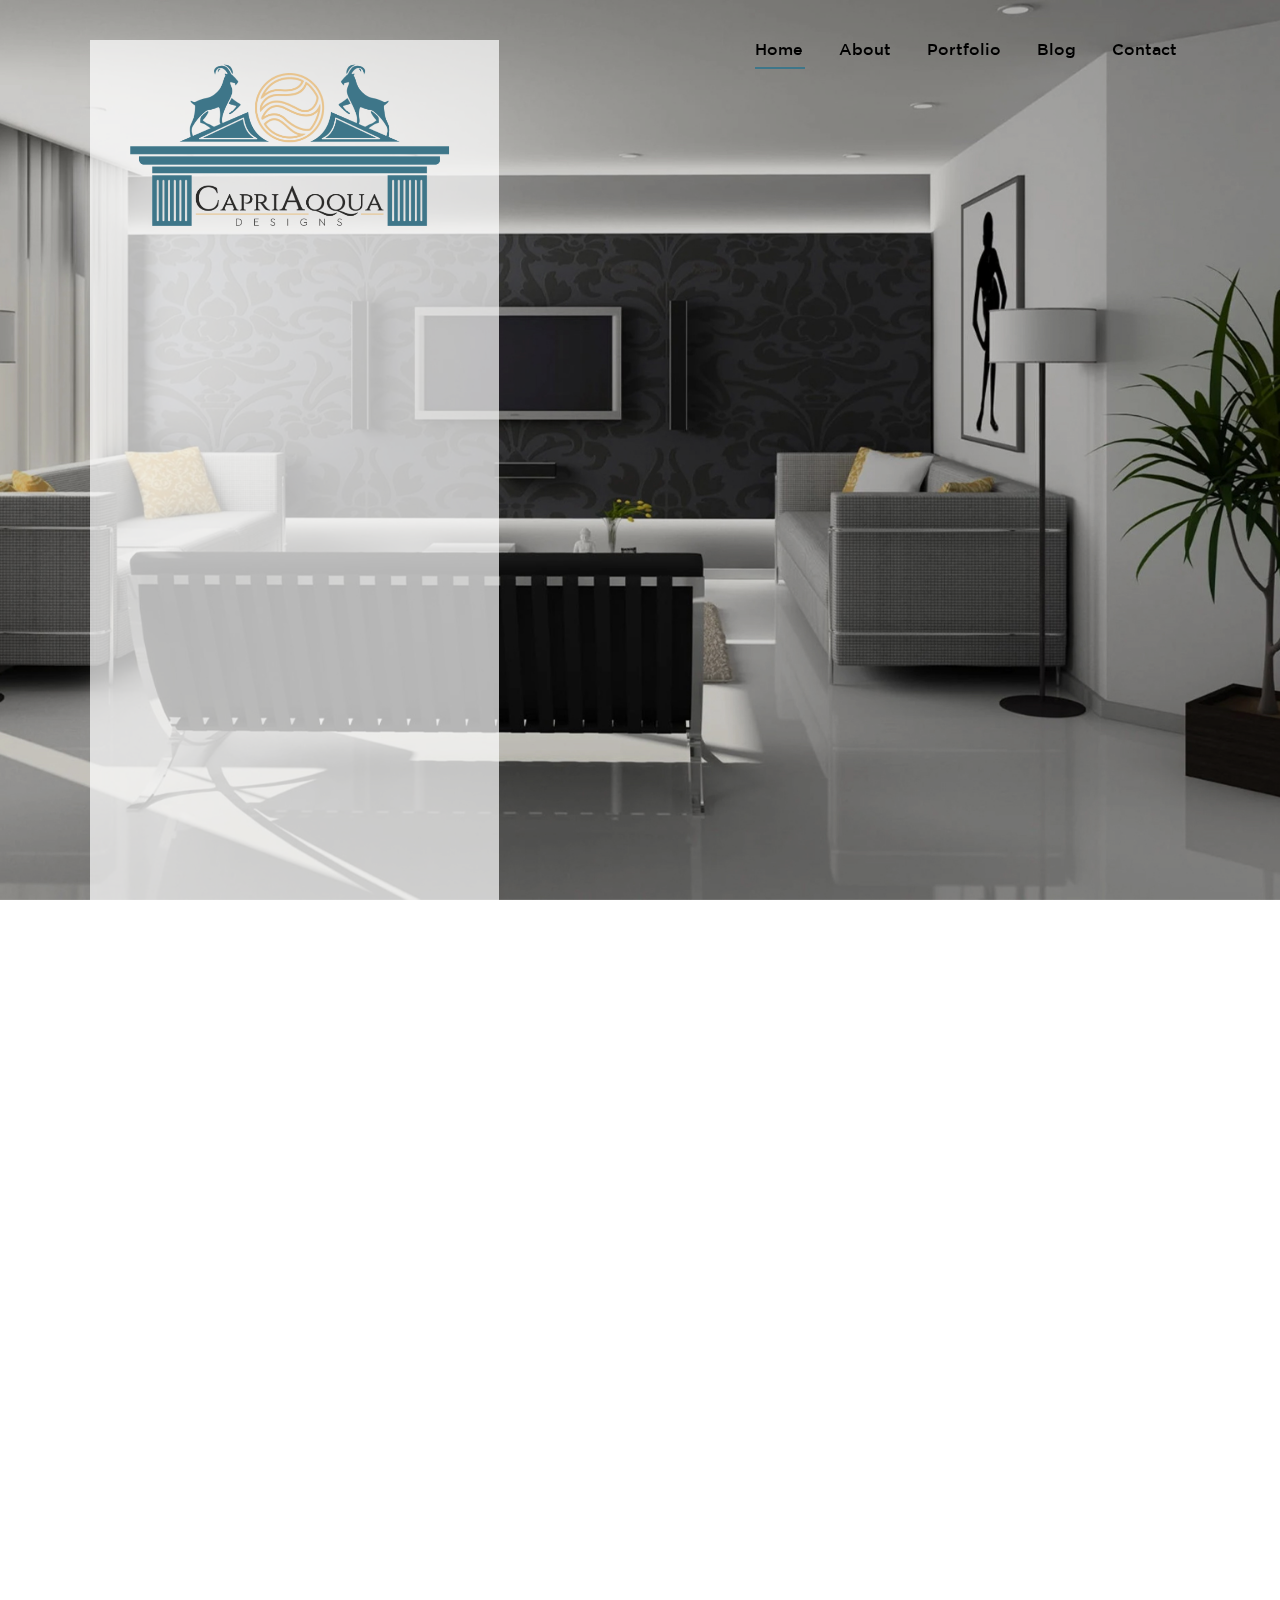
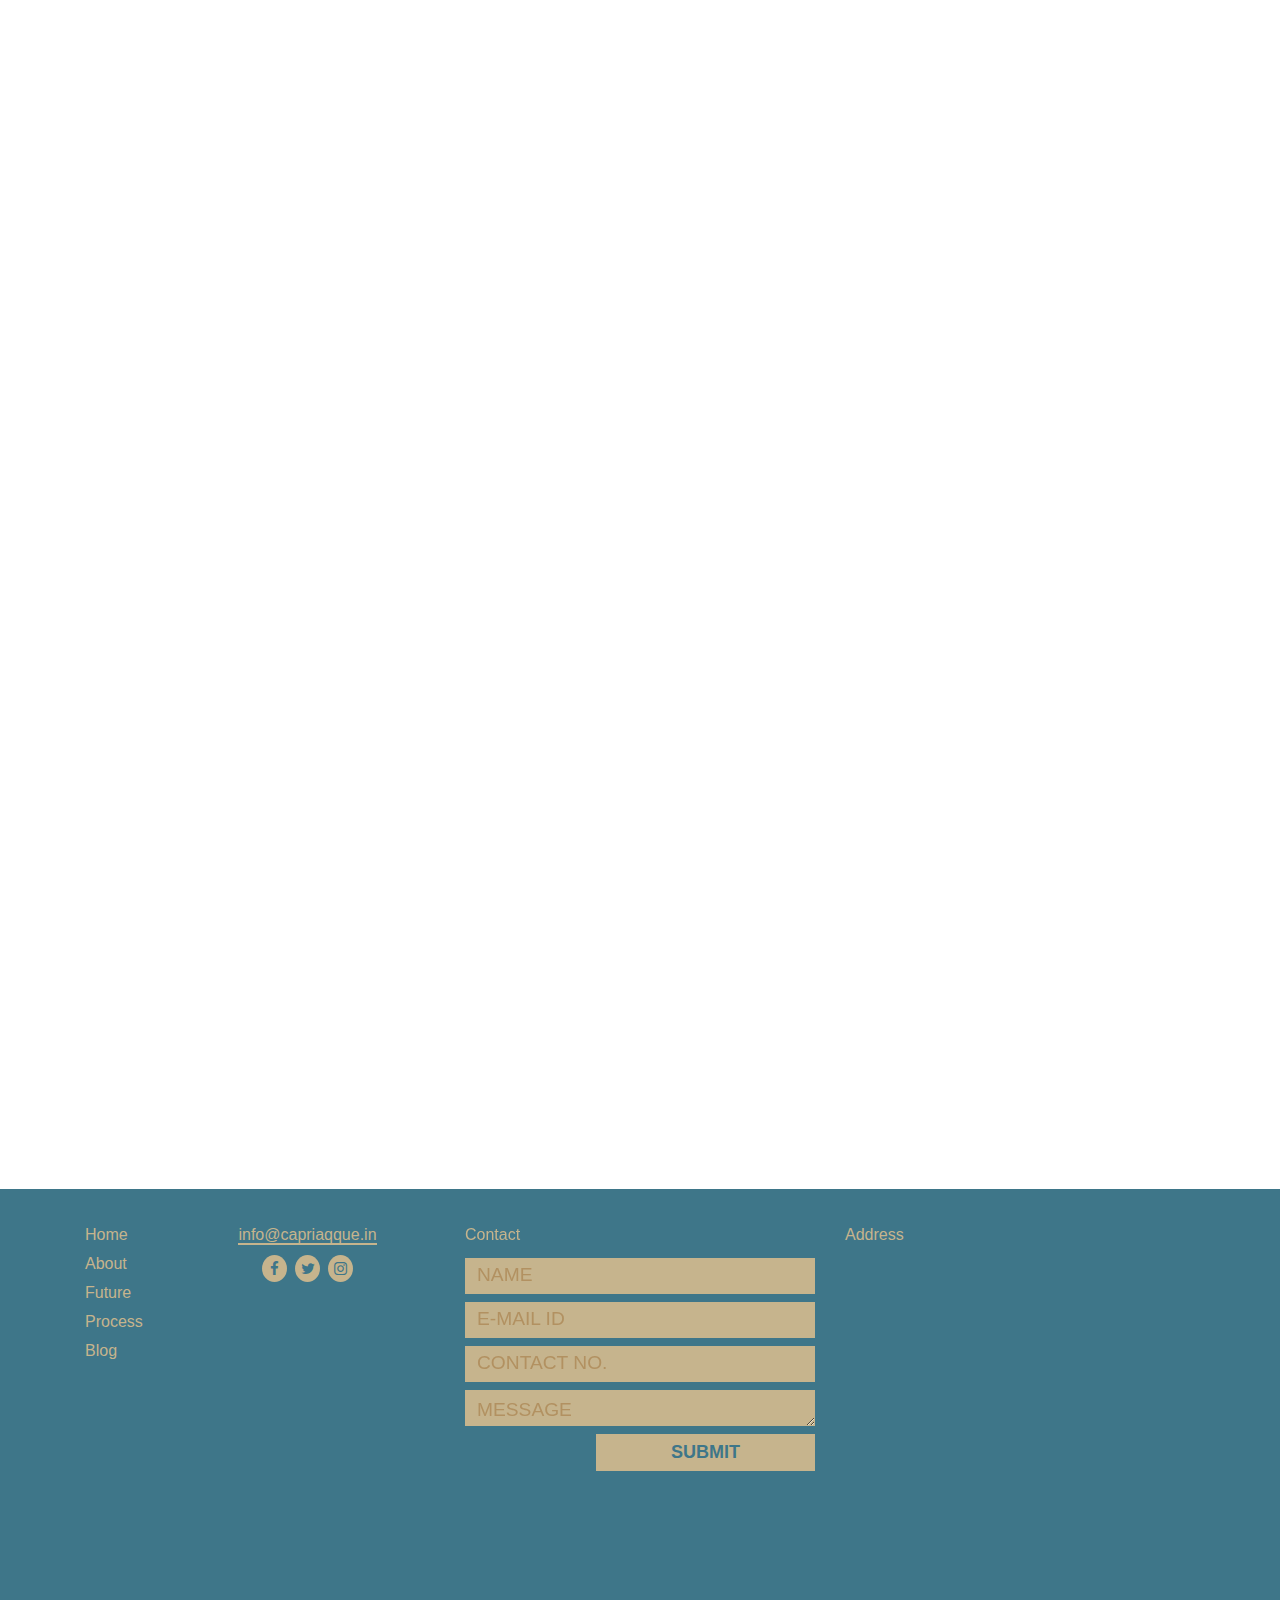
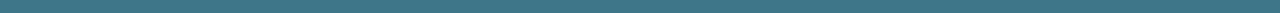
<file: index.html>
<!DOCTYPE html>
<html lang="en">
<head>
  <meta charset="utf-8">
  <title>Capri Aqqua</title>
  <meta content="width=device-width, initial-scale=1.0" name="viewport">
  <meta content="Capriaqqua" name="keywords">
  <meta content="" name="description">
  <meta name="theme-color" content="#3E7689">
  <!-- Favicons -->
<link rel="apple-touch-icon" sizes="180x180" href="favicons/apple-touch-icon.png">
<link rel="icon" type="image/png" sizes="32x32" href="favicons/favicon-32x32.png">
<link rel="icon" type="image/png" sizes="16x16" href="favicons/favicon-16x16.png">
<link rel="manifest" href="favicons/site.webmanifest">
<link rel="mask-icon" href="favicons/safari-pinned-tab.svg" color="#5bbad5">
<meta name="msapplication-TileColor" content="#da532c">
  <!-- Bootstrap CSS File -->
  <link href="lib/bootstrap/css/bootstrap.min.css" rel="stylesheet">
  <!-- Libraries CSS Files -->
 <link href="lib/font-awesome/css/font-awesome.min.css" rel="stylesheet">
    <link href="lib/animate/aos.css" rel="stylesheet">
  <!-- Main Stylesheet File -->
  <link href="css/style.css" rel="stylesheet">
</head>
<body id="page-top">
  <!--/ Nav Star /-->
  <nav class="navbar navbar-b navbar-trans navbar-expand-lg fixed-top" id="mainNav">
    <div class="container">
      <a class="navbar-brand js-scroll" href="#page-top" ><img src="image/logo-reduce.png" alt="logo" class="logow"/></a>
      <button class="navbar-toggler collapsed" type="button" data-toggle="collapse" data-target="#navbarDefault"
        aria-controls="navbarDefault" aria-expanded="false" aria-label="Toggle navigation">
        <span></span>
        <span></span>
        <span></span>
      </button>
      <div class="navbar-collapse collapse justify-content-end" id="navbarDefault">
        <ul class="navbar-nav">
          <li class="nav-item">
            <a class="nav-link js-scroll about-link" href="#home">Home</a>
          </li>
          <li class="nav-item">
            <a class="nav-link js-scroll about-link" href="#about">About</a>
          </li>
          <li class="nav-item">
            <a class="nav-link js-scroll about-link" href="portfolio.html">Portfolio</a>
          </li>
          <li class="nav-item">
            <a class="nav-link js-scroll about-link" href="#">Blog</a>
          </li>
          <li class="nav-item">
            <a class="nav-link js-scroll about-link" href="contact.html">Contact</a>
          </li>
        </ul>
      </div>
    </div>
  </nav>
  <!--/ Nav End /-->
  <!--/ Home Slider Star /-->
  <section id="home" class="carousel slide intro route carousel-fade" data-ride="carousel">
  <div class="carousel-inner">
    <div class="carousel-item active" >
  	<div class="overlay-itro"></div>
  	<div class="intro-content display-table">
      <div class="table-cell">
        <div class="container">
          <img src="image/logo.png" class="img-fluid pt-2" alt="" />
        </div>
      </div>
    </div>
    <div class="slider slider-one"></div>
    </div>

         <div class="carousel-item">
          <div class="overlay-itro"></div>
          <div class="intro-content display-table">
            <div class="table-cell">
              <div class="container">
          <img src="image/logo.png" class="img-fluid pt-2" alt="" />
              </div>
            </div>
          </div>
          <div class="slider slider-two"></div>
        </div>

    <div class="carousel-item">
	<div class="overlay-itro"></div>
	<div class="intro-content display-table">
      <div class="table-cell">
        <div class="container">
          <img src="image/logo.png" class="img-fluid pt-2" alt="" />
        </div>
      </div>
    </div>
    <div class="slider slider-three"></div>
    </div>

    <div class="carousel-item">
	<div class="overlay-itro"></div>
	<div class="intro-content display-table">
      <div class="table-cell">
        <div class="container">
          <img src="image/logo.png" class="img-fluid pt-2" alt="" />
        </div>
      </div>
    </div>
    <div class="slider slider-four"></div>
    </div>
  </div>
</section>	
  <!--/ Home Slider End /-->
    <!--/ About Section Start /-->
<section id="about" class="about pad-4">
<div class="container">
  <div class="row">
    <div class="col-md-6 pad-4 rellax" data-rellax-speed="2" data-rellax-md-speed="2" data-rellax-sm-speed="1" data-rellax-xs-speed="1" data-rellax-percentage="0.5" data-rellax-zindex="999"  data-aos="fade-up" data-aos-duration="3000"
     >
          <img src="image/1.png" class="img-fluid img-shadow" alt="" />
  </div>
  <div class="col-md-6 pad-4 rellax" data-rellax-speed="2" data-rellax-md-speed="2" data-rellax-sm-speed="1" data-rellax-xs-speed="1" data-rellax-percentage="0.5" data-rellax-zindex="999"  data-aos="fade-up" data-aos-duration="1500"  
     >
    <h2><span>We Are CapriAqqua</span></h2>
    <p class="pt-2">Lorem Ipsum is simply dummy text of the printing and typesetting industry. Lorem Ipsum has been the industry's standard
    dummy text ever since the 1500s, when an unknown printer took a galley of type and scrambled it to make a type specimen
    book. It has survived not only five centuries, but also the leap into electronic typesetting, remaining essentially
    unchanged. It was popularised in the 1960s with the release of Letraset sheets containing Lorem Ipsum passages, and more
    recently with desktop publishing software like Aldus PageMaker including versions of Lorem Ipsum.</p>
  </div>
  </div>
</div>
<div class="container pad-4">
    <div class="row rellax" data-rellax-speed="3" data-rellax-xs-speed="0" data-rellax-percentage="0.5" data-rellax-zindex="999" data-aos="fade-up" data-aos-duration="1500">
        <h2 class="subhead"><span>Your Vision Meets Our Passion</span></h2>
      <div class="col-md-6 pt-2">
        <p>Lorem Ipsum is simply dummy text of the printing and typesetting industry. Lorem Ipsum has been the
          industry's standard
          dummy text ever since the 1500s, when an unknown printer took a galley of type and scrambled it to make a type
          specimen
          book. It has survived not only five centuries, but also the leap into electronic typesetting, remaining
          essentially
          unchanged. It was popularised in the 1960s with the release of Letraset sheets containing Lorem Ipsum passages,
          and more
          recently with desktop publishing software like Aldus PageMaker including versions of Lorem Ipsum.</p>
      </div>
            <div class="col-md-6 pt-2" data-aos="fade-up" data-aos-duration="3000">
              <img src="image/2.png" class="img-fluid img-shadow" alt="" />
              <h2 class="pt-4 mt-4 text-right"><span>We Are Behind These...</span></h2>
            </div>
    </div>

    <div class="row rellax" data-rellax-speed="1" data-rellax-xs-speed="0" data-rellax-percentage="0.5" data-rellax-zindex="999" data-aos="fade-up" data-aos-duration="1500">
      <div class="col-md-3 pt-2" data-aos="fade-up" data-aos-duration="2000">
        <img src="image/3.jpg" class="img-fluid pad-2 client-border" alt="" />
      </div>
      <div class="col-md-3 pt-2" data-aos="fade-down" data-aos-duration="3000">
        <img src="image/4.jpg" class="img-fluid pad-2 client-border" alt="" />
      </div>
      <div class="col-md-3 pt-2" data-aos="fade-up" data-aos-duration="2000">
        <img src="image/5.jpg" class="img-fluid pad-2 client-border" alt="" />
      </div>
    </div>


</div>
</section>
    <!--/ About Section End /-->

    <!-- Footer Section Start -->
  <footer id="footer" class="footer">
    
      <div class="container">
        <div class="row">
          <div class="col-md-1 features">
            <div class="adds wow fadeInUp animated"><a href="#home">Home</a></div>
            <div class="adds wow fadeInUp animated"><a href="#about">About</a></div>
            <div class="adds wow fadeInUp animated"><a href="#portfolio">future</a></div>
            <div class="adds wow fadeInUp animated"><a href="#process">process</a></div>
            <div class="adds wow fadeInUp animated"><a href="#blog">Blog</a></div>
          </div>
          <div class="col-md-3 social-icons">
            <a class="bottom-line adds" href="mailto: info@capriaqque.in">info@capriaqque.in</a>
            <div class="adds wow fadeInUp animated">
              <a href="#" class="fa fa-facebook"></a>
              <a href="#" class="fa fa-twitter"></a>
              <a href="#" class="fa fa-instagram"></a>
            </div>
          </div>
          <div class="col-md-4">
            <div class="adds pb-2 wow fadeInUp animated">Contact</div>
            <form id="contact-form" method="post" class="pad-t" name="contact-form" action="">
              <div class="form-box">
                <input type="text" name="form_name" id="form_name" placeholder="Name" required="required"
                  data-error="Name is required.">
              </div>
              <div class="form-box">
                <input type="email" name="email" id="email" placeholder="E-Mail ID" required="required"
                  data-error="E-mail id is required.">
              </div>
              <div class="form-box">
                <input type="text" name="phone" id="phone" placeholder="contact no.">
              </div>
                        <div class="form-box">
                          <textarea class="form-control" id="comments" name="comments" rows="1" placeholder="Message" required="required"
                            data-error="Please Enter Your Message."></textarea>
                        </div>
              <div class="reserve-book-btn">
                <button class="hvr-underline-from-center" type="submit" placeholder="SUBMIT" value="SEND"
                  id="submit">SUBMIT</button>
              </div>
            </form>
          </div>
          <div class="col-md-4">
            <div class="adds wow fadeInUp animated pb-2">Address</div>
                    <iframe
                      src="https://www.google.com/maps/embed?pb=!1m18!1m12!1m3!1d2961.5890591195657!2d-71.01672768455273!3d42.073426979207206!2m3!1f0!2f0!3f0!3m2!1i1024!2i768!4f13.1!3m3!1m2!1s0x89e4852600ebb21d%3A0x713cb2f1c5449db3!2sSmith%20Ave%2C%20Brockton%2C%20MA%2002302%2C%20USA!5e0!3m2!1sen!2sin!4v1593499185621!5m2!1sen!2sin"
                      width="100%" height="220px" frameborder="0" style="border:0;" allowfullscreen="" aria-hidden="false"
                      tabindex="0"></iframe>
         </div>
        </div>
      </div>
  
    
  
    <!-- <div class="copyright">
      <hr />
      Copyright &copy; 2020 CapriAqqua - All rights reserved | Developed by <a href="https://eyecatch.co.in"
        target="_blank">EyeCatch</a>
    </div> -->
  </footer>
    <!-- Footer Section End -->

  <a href="#page-top" class="back-to-top"><i class="fa fa-chevron-up"></i></a>
  <div id="preloader"></div>
  <script src="lib/jquery/jquery.min.js"></script>
  <script src="lib/jquery/jquery-migrate.min.js"></script>
  <script src="lib/popper/popper.min.js"></script>
  <script src="lib/bootstrap/js/bootstrap.min.js"></script>
   <script src="lib/easing/easing.min.js"></script>
 <script src="lib/counterup/jquery.counterup.js"></script>
   <script src="lib/animate/aos.js"></script>
  <script src="lib/animate/rellax.min.js"></script>
  <script src="js/jquery.validate.min.js"></script>
 <!-- Template Main Javascript File -->
  <script src="js/custom.js"></script>
</body>
</html>
</file>
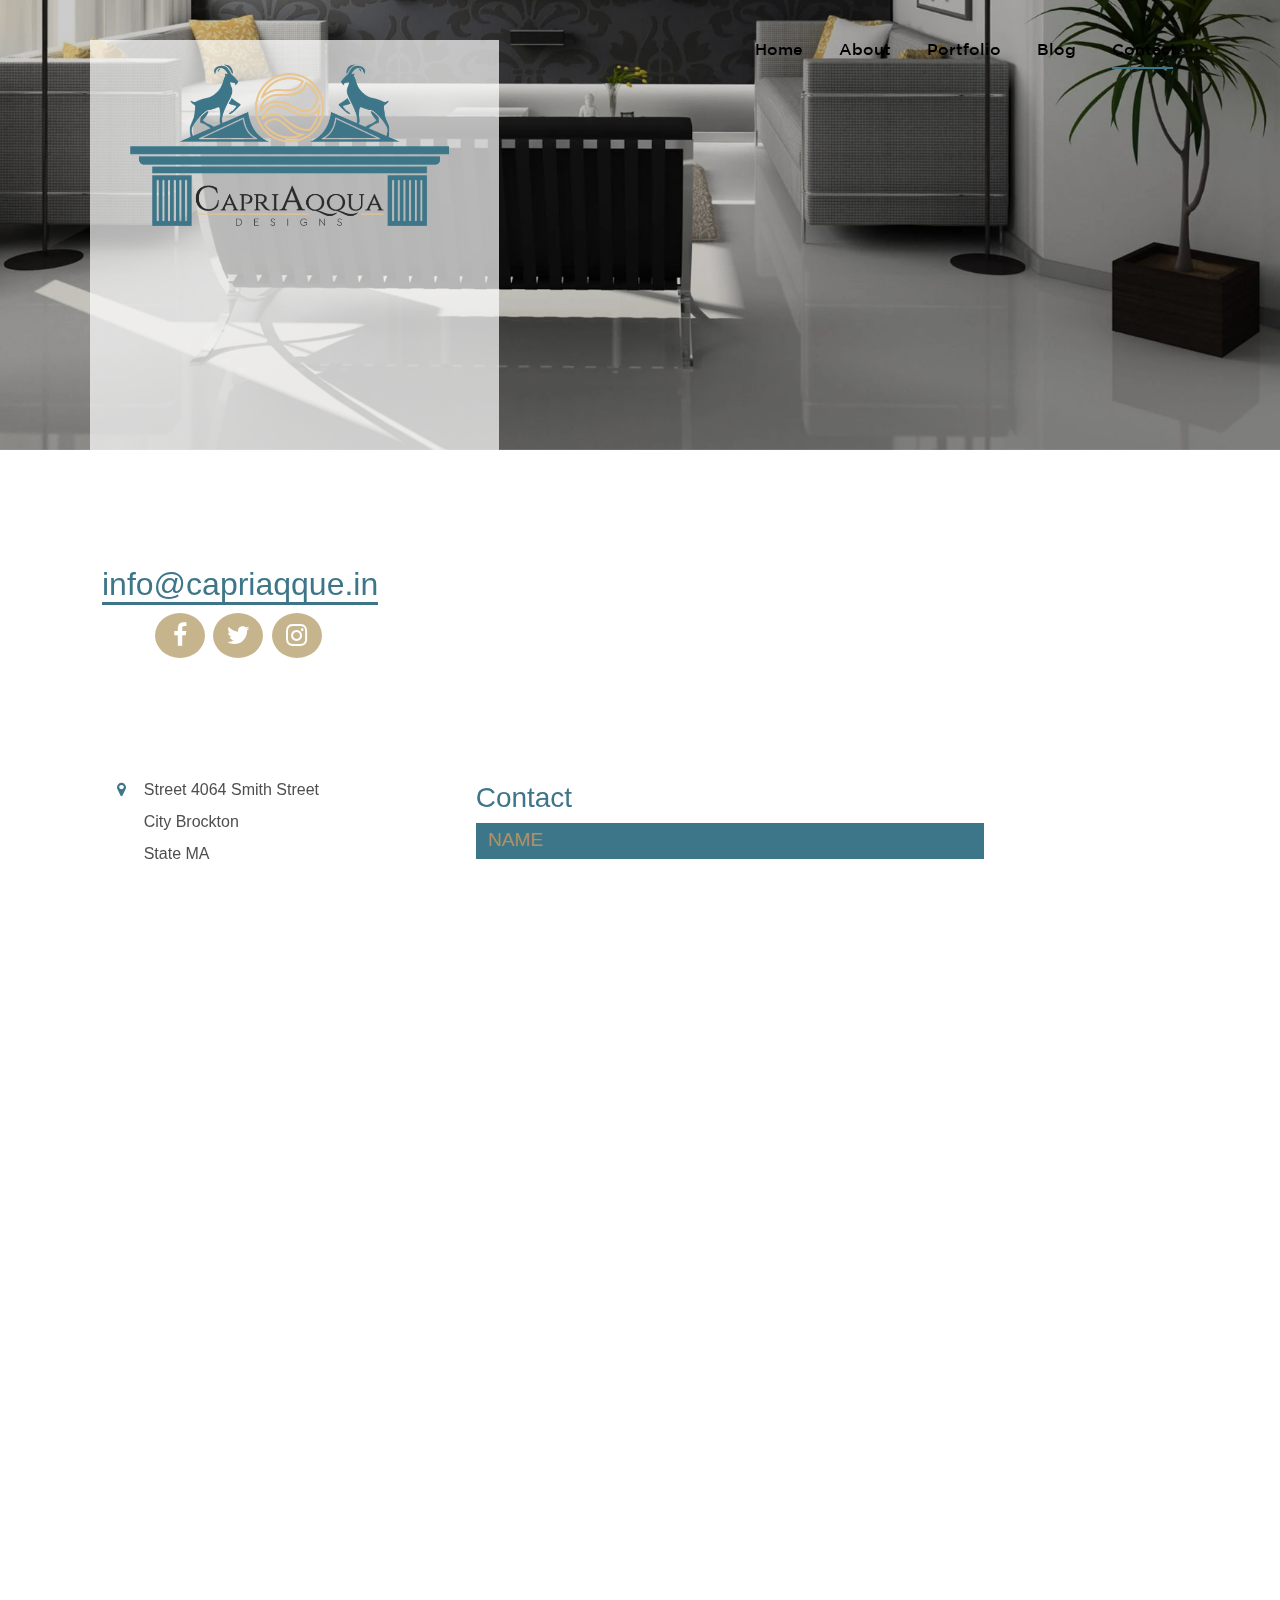
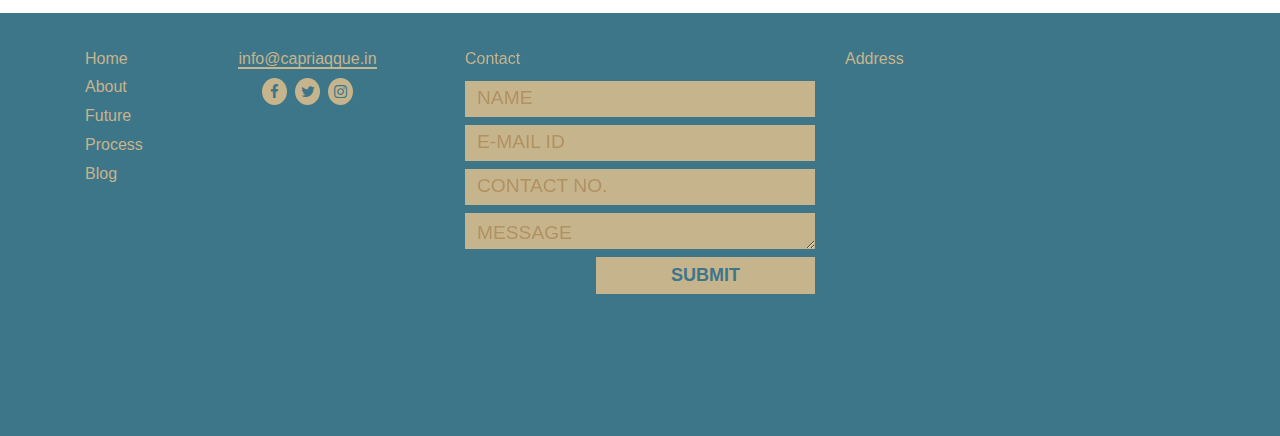
<file: contact.html>
<!DOCTYPE html>
<html lang="en">

<head>
    <meta charset="utf-8">
    <title>Capri Aqqua</title>
    <meta content="width=device-width, initial-scale=1.0" name="viewport">
    <meta content="Capriaqqua" name="keywords">
    <meta content="" name="description">
    <meta name="theme-color" content="#3E7689">
    <!-- Favicons -->
    <link rel="apple-touch-icon" sizes="180x180" href="favicons/apple-touch-icon.png">
    <link rel="icon" type="image/png" sizes="32x32" href="favicons/favicon-32x32.png">
    <link rel="icon" type="image/png" sizes="16x16" href="favicons/favicon-16x16.png">
    <link rel="manifest" href="favicons/site.webmanifest">
    <link rel="mask-icon" href="favicons/safari-pinned-tab.svg" color="#5bbad5">
    <meta name="msapplication-TileColor" content="#da532c">
    <!-- Bootstrap CSS File -->
    <link href="lib/bootstrap/css/bootstrap.min.css" rel="stylesheet">
    <!-- Libraries CSS Files -->
    <link href="lib/font-awesome/css/font-awesome.min.css" rel="stylesheet">
    <link href="lib/animate/aos.css" rel="stylesheet">
    <!-- Main Stylesheet File -->
    <link href="css/style.css" rel="stylesheet">
</head>

<body id="page-top">
    <!--/ Nav Star /-->
    <nav class="navbar navbar-b navbar-trans navbar-expand-lg fixed-top" id="mainNav">
        <div class="container">
            <a class="navbar-brand js-scroll" href="index.html"><img src="image/logo-reduce.png" alt="logo"
                    class="logow" /></a>
            <button class="navbar-toggler collapsed" type="button" data-toggle="collapse" data-target="#navbarDefault"
                aria-controls="navbarDefault" aria-expanded="false" aria-label="Toggle navigation">
                <span></span>
                <span></span>
                <span></span>
            </button>
            <div class="navbar-collapse collapse justify-content-end" id="navbarDefault">
                <ul class="navbar-nav">
                    <li class="nav-item">
                        <a class="nav-link js-scroll about-link" href="index.html">Home</a>
                    </li>
                    <li class="nav-item">
                        <a class="nav-link js-scroll about-link" href="index.html#about">About</a>
                    </li>
                    <li class="nav-item">
                        <a class="nav-link js-scroll about-link" href="portfolio.html">Portfolio</a>
                    </li>
                    <li class="nav-item">
                        <a class="nav-link js-scroll about-link" href="#">Blog</a>
                    </li>
                    <li class="nav-item">
                        <a class="nav-link js-scroll about-link" href="#contact">Contact</a>
                    </li>
                </ul>
            </div>
        </div>
    </nav>
    <!--/ Nav End /-->
    <!--/ Contact Slider Star /-->
    <section id="contact" class="carousel slide intro route carousel-fade" data-ride="carousel">
        <div class="carousel-inner">
            <div class="carousel-item active">
                <div class="overlay-itro"></div>
                <div class="intro-content display-table">
                    <div class="table-cell">
                        <div class="container">
                            <img src="image/logo.png" class="img-fluid pt-2" alt="" />
                        </div>
                    </div>
                </div>
                <div class="slider sub_slider-one"></div>
            </div>

            <div class="carousel-item">
                <div class="overlay-itro"></div>
                <div class="intro-content display-table">
                    <div class="table-cell">
                        <div class="container">
                            <img src="image/logo.png" class="img-fluid pt-2" alt="" />
                        </div>
                    </div>
                </div>
                <div class="slider sub_slider-two"></div>
            </div>

            <div class="carousel-item">
                <div class="overlay-itro"></div>
                <div class="intro-content display-table">
                    <div class="table-cell">
                        <div class="container">
                            <img src="image/logo.png" class="img-fluid pt-2" alt="" />
                        </div>
                    </div>
                </div>
                <div class="slider sub_slider-three"></div>
            </div>

            <div class="carousel-item">
                <div class="overlay-itro"></div>
                <div class="intro-content display-table">
                    <div class="table-cell">
                        <div class="container">
                            <img src="image/logo.png" class="img-fluid pt-2" alt="" />
                        </div>
                    </div>
                </div>
                <div class="slider sub_slider-four"></div>
            </div>
        </div>
    </section>
    <!--/ Home Slider End /-->

    <!--/ Contact Section Start /-->
    <section id="contact-info" class="contact pad-4">
        <div class="container">
            <div class="row">
                <div class="col-md-6 pad-2 contact-social rellax" data-rellax-speed="1" data-rellax-xs-speed="1" data-rellax-percentage="0.5" data-rellax-zindex="999" data-aos="fade-up" data-aos-duration="3000">
                    <div class="text-left" data-aos="fade-up">
                    <a class="bline" href="mailto: info@capriaqque.in">info@capriaqque.in</a>
                    <div class="adds marlt-10 wow fadeInUp animated">
                        <a href="#" class="fa fa-facebook"></a>
                        <a href="#" class="fa fa-twitter"></a>
                        <a href="#" class="fa fa-instagram"></a>
                    </div>
                    </div>
                </div>
                
            </div>

            <div class="row pad-2 address">
                <div class="col-md-4 rellax" data-rellax-speed="2" data-rellax-xs-speed="2" data-rellax-percentage="0.5" data-rellax-zindex="999" data-aos="fade-up" data-aos-duration="1500">
                    <p data-aos="fade-up"><span class="site-color"><i class="fa fa-map-marker" aria-hidden="true"></i></span>&#160;&#160;&#160; Street 4064 Smith Street</p>
                    <p data-aos="fade-up"><span>&#160;&#160;</span>&#160;&#160;&#160; City Brockton</p>
                    <p data-aos="fade-up"><span>&#160;&#160;</span>&#160;&#160;&#160; State MA</p>
                    <p data-aos="fade-up"><span>&#160;&#160;</span>&#160;&#160;&#160; State Full Massachusetts</p>
                    <p data-aos="fade-up"><span>&#160;&#160;</span>&#160;&#160;&#160; Zip Code 02402</p>
                    <p data-aos="fade-up"><span class="site-color"><i class="fa fa-phone" aria-hidden="true"></i></span>&#160;&#160; 508-815-2026</p>
                    <p data-aos="fade-up"><span class="site-color"><i class="fa fa-envelope" aria-hidden="true"></i></span>&#160;&#160; placeholder@gmail.com</p>
                </div>
                <div class="col-md-6 rellax" data-rellax-speed="2" data-rellax-percentage="0.5" data-rellax-zindex="999" data-aos="fade-up" data-aos-duration="3000">
                    <h3>Contact</h3>
                    <form id="contact-form" method="post" class="pad-t" name="contact-form" action="">
                        <div class="form-box" data-aos="fade-up">
                            <input type="text" name="form_name" id="form_name" placeholder="Name" required="required"
                                data-error="Name is required.">
                        </div>
                        <div class="form-box" data-aos="fade-up">
                            <input type="email" name="email" id="email" placeholder="E-Mail ID" required="required"
                                data-error="E-mail id is required.">
                        </div>
                        <div class="form-box" data-aos="fade-up">
                            <input type="text" name="phone" id="phone" placeholder="contact no.">
                        </div>
                        <div class="form-box" data-aos="fade-up">
                            <textarea class="form-control" id="comments" name="comments" rows="1" placeholder="Message" required="required" data-error="Please Enter Your Message."></textarea>
                        </div>
                        <div class="reserve-book-btn" data-aos="fade-up">
                            <button class="hvr-underline-from-center" type="submit" placeholder="SUBMIT" value="SEND"
                                id="submit">SUBMIT</button>
                        </div>
                    </form>
                </div>
            </div>

            <div class="row">
                <div class="col-md-12 pad-2 rellax" data-rellax-speed="2"  data-rellax-xs-speed="2" data-rellax-percentage="0.5" data-rellax-zindex="999" data-aos="fade-up" data-aos-duration="3000">
                    <iframe
                        src="https://www.google.com/maps/embed?pb=!1m18!1m12!1m3!1d2961.5890591195657!2d-71.01672768455273!3d42.073426979207206!2m3!1f0!2f0!3f0!3m2!1i1024!2i768!4f13.1!3m3!1m2!1s0x89e4852600ebb21d%3A0x713cb2f1c5449db3!2sSmith%20Ave%2C%20Brockton%2C%20MA%2002302%2C%20USA!5e0!3m2!1sen!2sin!4v1593499185621!5m2!1sen!2sin"
                        width="100%" height="350px" frameborder="0" style="border:0;" allowfullscreen="" aria-hidden="false"
                        tabindex="0" data-aos="fade-up"></iframe>
                </div>
            </div>


        </div>
    </section>
    <!--/ About Section End /-->

    <!-- Footer Section Start -->
    <footer id="footer" class="footer">

        <div class="container">
            <div class="row">
                <div class="col-md-1 features">
                    <div class="adds wow fadeInUp animated"><a href="#home">Home</a></div>
                    <div class="adds wow fadeInUp animated"><a href="#about">About</a></div>
                    <div class="adds wow fadeInUp animated"><a href="#portfolio">future</a></div>
                    <div class="adds wow fadeInUp animated"><a href="#process">process</a></div>
                    <div class="adds wow fadeInUp animated"><a href="#blog">Blog</a></div>
                </div>
                <div class="col-md-3 social-icons">
                    <a class="bottom-line adds" href="mailto: info@capriaqque.in">info@capriaqque.in</a>
                    <div class="adds wow fadeInUp animated">
                        <a href="#" class="fa fa-facebook"></a>
                        <a href="#" class="fa fa-twitter"></a>
                        <a href="#" class="fa fa-instagram"></a>
                    </div>
                </div>
                <div class="col-md-4">
                    <div class="adds pb-2 wow fadeInUp animated">Contact</div>
                    <form id="contact-form" method="post" class="pad-t" name="contact-form" action="">
                        <div class="form-box">
                            <input type="text" name="form_name" id="form_name" placeholder="Name" required="required"
                                data-error="Name is required.">
                        </div>
                        <div class="form-box">
                            <input type="email" name="email" id="email" placeholder="E-Mail ID" required="required"
                                data-error="E-mail id is required.">
                        </div>
                        <div class="form-box">
                            <input type="text" name="phone" id="phone" placeholder="contact no.">
                        </div>
                        <div class="form-box">
                            <textarea class="form-control" id="comments" name="comments" rows="1" placeholder="Message" required="required"
                                data-error="Please Enter Your Message."></textarea>
                        </div>
                        <div class="reserve-book-btn">
                            <button class="hvr-underline-from-center" type="submit" placeholder="SUBMIT" value="SEND"
                                id="submit">SUBMIT</button>
                        </div>
                    </form>
                </div>
                <div class="col-md-4">
                    <div class="adds wow fadeInUp animated pb-2">Address</div>
                    <iframe
                        src="https://www.google.com/maps/embed?pb=!1m18!1m12!1m3!1d2961.5890591195657!2d-71.01672768455273!3d42.073426979207206!2m3!1f0!2f0!3f0!3m2!1i1024!2i768!4f13.1!3m3!1m2!1s0x89e4852600ebb21d%3A0x713cb2f1c5449db3!2sSmith%20Ave%2C%20Brockton%2C%20MA%2002302%2C%20USA!5e0!3m2!1sen!2sin!4v1593499185621!5m2!1sen!2sin"
                        width="100%" height="220px" frameborder="0" style="border:0;" allowfullscreen="" aria-hidden="false"
                        tabindex="0"></iframe>

                </div>
            </div>
        </div>



        <!-- <div class="copyright">
      <hr />
      Copyright &copy; 2020 CapriAqqua - All rights reserved | Developed by <a href="https://eyecatch.co.in"
        target="_blank">EyeCatch</a>
    </div> -->
    </footer>
    <!-- Footer Section End -->

    <a href="#page-top" class="back-to-top"><i class="fa fa-chevron-up"></i></a>
    <div id="preloader"></div>
    <script src="lib/jquery/jquery.min.js"></script>
    <script src="lib/jquery/jquery-migrate.min.js"></script>
    <script src="lib/popper/popper.min.js"></script>
    <script src="lib/bootstrap/js/bootstrap.min.js"></script>
    <script src="lib/easing/easing.min.js"></script>
    <script src="lib/counterup/jquery.counterup.js"></script>
    <script src="lib/animate/aos.js"></script>
    <script src="lib/animate/rellax.min.js"></script>
    <script src="js/jquery.validate.min.js"></script>
    <!-- Template Main Javascript File -->
    <script src="js/custom.js"></script>
</body>

</html>
</file>
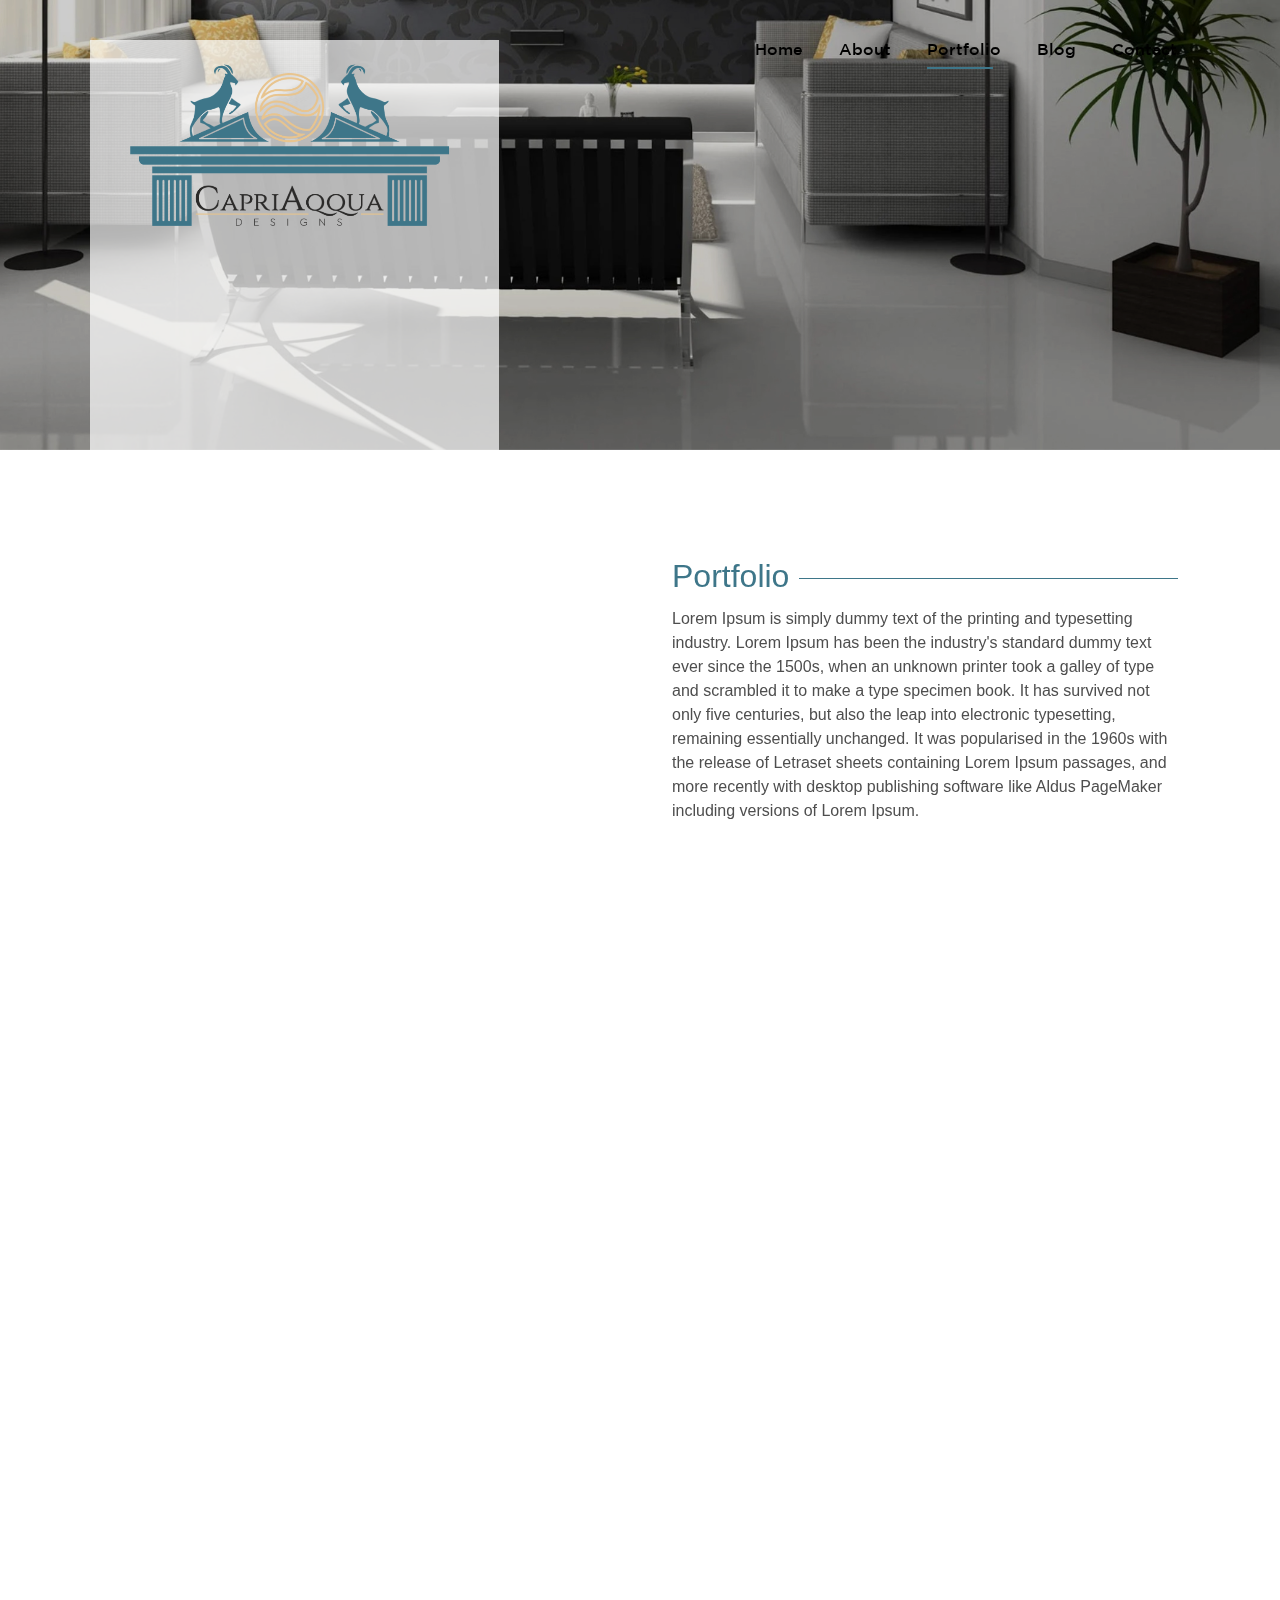
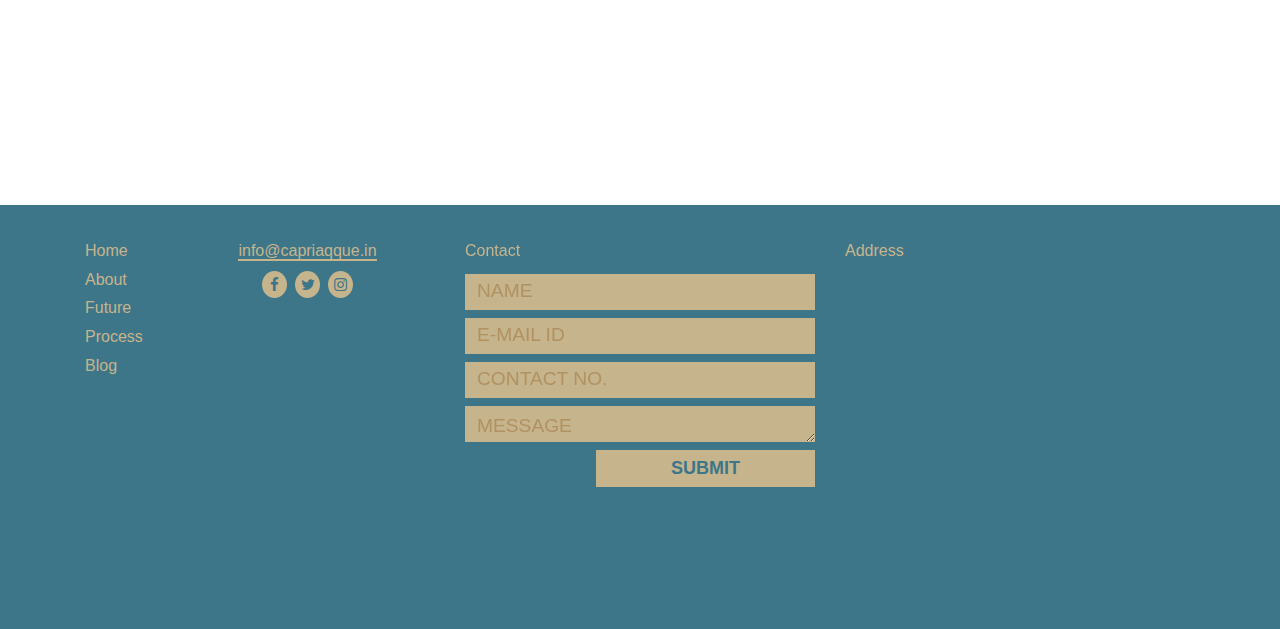
<file: portfolio.html>
<!DOCTYPE html>
<html lang="en">

<head>
    <meta charset="utf-8">
    <title>Capri Aqqua</title>
    <meta content="width=device-width, initial-scale=1.0" name="viewport">
    <meta content="Capriaqqua" name="keywords">
    <meta content="" name="description">
    <meta name="theme-color" content="#3E7689">
    <!-- Favicons -->
    <link rel="apple-touch-icon" sizes="180x180" href="favicons/apple-touch-icon.png">
    <link rel="icon" type="image/png" sizes="32x32" href="favicons/favicon-32x32.png">
    <link rel="icon" type="image/png" sizes="16x16" href="favicons/favicon-16x16.png">
    <link rel="manifest" href="favicons/site.webmanifest">
    <link rel="mask-icon" href="favicons/safari-pinned-tab.svg" color="#5bbad5">
    <meta name="msapplication-TileColor" content="#da532c">
    <!-- Bootstrap CSS File -->
    <link href="lib/bootstrap/css/bootstrap.min.css" rel="stylesheet">
    <!-- Libraries CSS Files -->
    <link href="lib/font-awesome/css/font-awesome.min.css" rel="stylesheet">
    <link href="lib/animate/aos.css" rel="stylesheet">
    <!-- Main Stylesheet File -->
    <link href="css/style.css" rel="stylesheet">
</head>

<body id="page-top">
    <!--/ Nav Star /-->
    <nav class="navbar navbar-b navbar-trans navbar-expand-lg fixed-top" id="mainNav">
        <div class="container">
            <a class="navbar-brand js-scroll" href="index.html"><img src="image/logo-reduce.png" alt="logo"
                    class="logow" /></a>
            <button class="navbar-toggler collapsed" type="button" data-toggle="collapse" data-target="#navbarDefault"
                aria-controls="navbarDefault" aria-expanded="false" aria-label="Toggle navigation">
                <span></span>
                <span></span>
                <span></span>
            </button>
            <div class="navbar-collapse collapse justify-content-end" id="navbarDefault">
                <ul class="navbar-nav">
                    <li class="nav-item">
                        <a class="nav-link js-scroll about-link" href="index.html">Home</a>
                    </li>
                    <li class="nav-item">
                        <a class="nav-link js-scroll about-link" href="index.html#about">About</a>
                    </li>
                    <li class="nav-item">
                        <a class="nav-link js-scroll about-link" href="#portfolio">Portfolio</a>
                    </li>
                    <li class="nav-item">
                        <a class="nav-link js-scroll about-link" href="#">Blog</a>
                    </li>
                    <li class="nav-item">
                        <a class="nav-link js-scroll about-link" href="contact.html">Contact</a>
                    </li>
                </ul>
            </div>
        </div>
    </nav>
    <!--/ Nav End /-->
    <!--/ Portfolio Slider Star /-->
    <section id="portfolio" class="carousel slide intro route carousel-fade" data-ride="carousel">
        <div class="carousel-inner">
            <div class="carousel-item active">
                <div class="overlay-itro"></div>
                <div class="intro-content display-table">
                    <div class="table-cell">
                        <div class="container">
                            <img src="image/logo.png" class="img-fluid pt-2" alt="" />
                        </div>
                    </div>
                </div>
                <div class="slider sub_slider-one"></div>
            </div>

            <div class="carousel-item">
                <div class="overlay-itro"></div>
                <div class="intro-content display-table">
                    <div class="table-cell">
                        <div class="container">
                            <img src="image/logo.png" class="img-fluid pt-2" alt="" />
                        </div>
                    </div>
                </div>
                <div class="slider sub_slider-two"></div>
            </div>

            <div class="carousel-item">
                <div class="overlay-itro"></div>
                <div class="intro-content display-table">
                    <div class="table-cell">
                        <div class="container">
                            <img src="image/logo.png" class="img-fluid pt-2" alt="" />
                        </div>
                    </div>
                </div>
                <div class="slider sub_slider-three"></div>
            </div>

            <div class="carousel-item">
                <div class="overlay-itro"></div>
                <div class="intro-content display-table">
                    <div class="table-cell">
                        <div class="container">
                            <img src="image/logo.png" class="img-fluid pt-2" alt="" />
                        </div>
                    </div>
                </div>
                <div class="slider sub_slider-four"></div>
            </div>
        </div>
    </section>
    <!--/ Home Slider End /-->

    <!--/ Protfolio Section Start /-->
    <section id="portfolio-info" class="portfolio pad-4">
        <div class="container">
            <div class="row rellax" data-aos="fade" data-rellax-speed="1" data-rellax-md-speed="1" data-rellax-sm-speed="1" data-rellax-xs-speed="1" data-rellax-percentage="0.5" data-rellax-zindex="999">
                <div class="col-md-6">&#160;</div>
                <div class="col-md-6 pad-2" data-aos="fade-up" data-aos-duration="1500">
                    <h2><span>Portfolio</span></h2>
                    <p class="pt-2">Lorem Ipsum is simply dummy text of the printing and typesetting industry. Lorem Ipsum has been the
                        industry's standard
                        dummy text ever since the 1500s, when an unknown printer took a galley of type and scrambled it to make a type
                        specimen
                        book. It has survived not only five centuries, but also the leap into electronic typesetting, remaining essentially
                        unchanged. It was popularised in the 1960s with the release of Letraset sheets containing Lorem Ipsum passages, and
                        more
                        recently with desktop publishing software like Aldus PageMaker including versions of Lorem Ipsum.</p>                    
                </div>
            </div>

            <div class="row address rellax" data-aos="fade" data-rellax-speed="1" data-rellax-md-speed="1" data-rellax-sm-speed="1" data-rellax-xs-speed="1" data-rellax-percentage="0.5" data-rellax-zindex="999">
                <div class="col-md-4 pad-2" data-aos="fade-up" data-aos-duration="3000">
                    <img src="image/6.jpg" class="img-fluid" alt="" />
                </div>
                <div class="col-md-6 pad-2" data-aos="fade-up" data-aos-duration="1500">
                    <h2><span>The Thakur House</span></h2>
                </div>
            </div>

            <div class="row address rellax" data-aos="fade" data-rellax-speed="1" data-rellax-md-speed="1" data-rellax-sm-speed="1" data-rellax-xs-speed="1" data-rellax-percentage="0.5" data-rellax-zindex="999">
                <div class="col-md-6 pad-2" data-aos="fade-up" data-aos-duration="1500">
                    <h2><span>The Nice House</span></h2>
                </div>
                <div class="col-md-4 pad-2" data-aos="fade-up" data-aos-duration="3000">
                    <img src="image/7.jpg" class="img-fluid" alt="" />
                </div>
            </div>


        </div>
    </section>
    <!--/ Portfolio Section End /-->

    <!-- Footer Section Start -->
    <footer id="footer" class="footer">

        <div class="container">
            <div class="row">
                <div class="col-md-1 features">
                    <div class="adds wow fadeInUp animated"><a href="#home">Home</a></div>
                    <div class="adds wow fadeInUp animated"><a href="#about">About</a></div>
                    <div class="adds wow fadeInUp animated"><a href="#portfolio">future</a></div>
                    <div class="adds wow fadeInUp animated"><a href="#process">process</a></div>
                    <div class="adds wow fadeInUp animated"><a href="#blog">Blog</a></div>
                </div>
                <div class="col-md-3 social-icons">
                    <a class="bottom-line adds" href="mailto: info@capriaqque.in">info@capriaqque.in</a>
                    <div class="adds wow fadeInUp animated">
                        <a href="#" class="fa fa-facebook"></a>
                        <a href="#" class="fa fa-twitter"></a>
                        <a href="#" class="fa fa-instagram"></a>
                    </div>
                </div>
                <div class="col-md-4">
                    <div class="adds pb-2 wow fadeInUp animated">Contact</div>
                    <form id="contact-form" method="post" class="pad-t" name="contact-form" action="">
                        <div class="form-box">
                            <input type="text" name="form_name" id="form_name" placeholder="Name" required="required"
                                data-error="Name is required.">
                        </div>
                        <div class="form-box">
                            <input type="email" name="email" id="email" placeholder="E-Mail ID" required="required"
                                data-error="E-mail id is required.">
                        </div>
                        <div class="form-box">
                            <input type="text" name="phone" id="phone" placeholder="contact no.">
                        </div>
                        <div class="form-box">
                            <textarea class="form-control" id="comments" name="comments" rows="1" placeholder="Message" required="required"
                                data-error="Please Enter Your Message."></textarea>
                        </div>
                        <div class="reserve-book-btn">
                            <button class="hvr-underline-from-center" type="submit" placeholder="SUBMIT" value="SEND"
                                id="submit">SUBMIT</button>
                        </div>
                    </form>
                </div>
                <div class="col-md-4">
                    <div class="adds wow fadeInUp animated pb-2">Address</div>
                    <iframe
                        src="https://www.google.com/maps/embed?pb=!1m18!1m12!1m3!1d2961.5890591195657!2d-71.01672768455273!3d42.073426979207206!2m3!1f0!2f0!3f0!3m2!1i1024!2i768!4f13.1!3m3!1m2!1s0x89e4852600ebb21d%3A0x713cb2f1c5449db3!2sSmith%20Ave%2C%20Brockton%2C%20MA%2002302%2C%20USA!5e0!3m2!1sen!2sin!4v1593499185621!5m2!1sen!2sin"
                        width="100%" height="220px" frameborder="0" style="border:0;" allowfullscreen=""
                        aria-hidden="false" tabindex="0"></iframe>

                </div>
            </div>
        </div>



        <!-- <div class="copyright">
      <hr />
      Copyright &copy; 2020 CapriAqqua - All rights reserved | Developed by <a href="https://eyecatch.co.in"
        target="_blank">EyeCatch</a>
    </div> -->
    </footer>
    <!-- Footer Section End -->

    <a href="#page-top" class="back-to-top"><i class="fa fa-chevron-up"></i></a>
    <div id="preloader"></div>
    <script src="lib/jquery/jquery.min.js"></script>
    <script src="lib/jquery/jquery-migrate.min.js"></script>
    <script src="lib/popper/popper.min.js"></script>
    <script src="lib/bootstrap/js/bootstrap.min.js"></script>
    <script src="lib/easing/easing.min.js"></script>
    <script src="lib/counterup/jquery.counterup.js"></script>
    <script src="lib/animate/aos.js"></script>
    <script src="lib/animate/rellax.min.js"></script>
    <script src="js/jquery.validate.min.js"></script>
    <!-- Template Main Javascript File -->
    <script src="js/custom.js"></script>
</body>

</html>
</file>
<file: css/style.css>
/*======================================
//--//-->   STYLES GENERALES
======================================*/
@font-face {
    font-family: 'Gotham-Black';
    src: url('../fonts/Gotham-Black.ttf');
    font-weight: normal;
    font-style: normal;
}

@font-face {
    font-family: 'Gotham-Medium';
    src: url('../fonts/Gotham-Medium.ttf');
    font-weight: normal;
    font-style: normal;
}

@font-face {
    font-family: 'Revolution_Brush';
    src: url('../fonts/Revolution_Brush.ttf');
    font-weight: normal;
    font-style: normal;
}

@font-face {
    font-family: 'Sansation_Bold';
    src: url('../fonts/Sansation_Bold.ttf');
    font-weight: normal;
    font-style: normal;
}

@font-face {
    font-family: 'Sansation_Italic';
    src: url('../fonts/Sansation_Italic.ttf');
    font-weight: normal;
    font-style: normal;
}

@font-face {
    font-family: 'Sansation_Regular';
    src: url('../fonts/Sansation_Regular.ttf');
    font-weight: normal;
    font-style: normal;
}

body {
    background-color: transparent;
    color: #4e4e4e;
}

h1,
h2,
h3,
h4,
h5,
h6 {
    color: #3E7689;
    /* font-family: 'Revolution_Brush'; */
}

a {
    color: #1e1e1e;
    transition: all 0.5s ease-in-out;
}

a:hover {
    color: #0078ff;
    text-decoration: none;
    transition: all 0.5s ease-in-out;
}

.overlay-mf {
    background-color: #c4094a;
}

.overlay-mf {
    position: absolute;
    top: 0;
    left: 0px;
    padding: 0;
    height: 100%;
    width: 100%;
    opacity: .7;
}

.paralax-mf {
    position: relative;
    padding: 8rem 0;
}

.display-table {
    width: 100%;
    height: 100%;
    display: table;
    z-index: 1;
}

.table-cell {
    display: table-cell;
    /* vertical-align: middle; */
}

.sec-pt6 {
    padding-top: 60px;
}

.sec-pb6 {
    padding-bottom: 60px;
}

.sec-pt4 {
    padding-top: 40px;
}

.sec-pb4 {
    padding-bottom: 40px;
}

.sec-pt2 {
    padding-top: 20px;
}

.sec-pb2 {
    padding-bottom: 20px;
}

.sec-pt1 {
    padding-top: 10px;
}

.sec-pb1 {
    padding-bottom: 10px;
}

/* logo */
.logow {
    width: 0;
    height: auto;
}

/* Prelaoder */
#preloader {
    position: fixed;
    top: 0;
    left: 0;
    right: 0;
    bottom: 0;
    z-index: 9999;
    overflow: hidden;
    background: #ffffff;
}

#preloader:before {
    content: "";
    position: fixed;
    top: calc(50% - 30px);
    left: calc(50% - 30px);
    border: 6px solid #3E7689;
    border-top: 6px solid #fff;
    border-radius: 50%;
    width: 60px;
    height: 60px;
    -webkit-animation: animate-preloader 1s linear infinite;
    animation: animate-preloader 1s linear infinite;
}

@-webkit-keyframes animate-preloader {
    0% {
        -webkit-transform: rotate(0deg);
        transform: rotate(0deg);
    }

    100% {
        -webkit-transform: rotate(360deg);
        transform: rotate(360deg);
    }
}

@keyframes animate-preloader {
    0% {
        -webkit-transform: rotate(0deg);
        transform: rotate(0deg);
    }

    100% {
        -webkit-transform: rotate(360deg);
        transform: rotate(360deg);
    }
}

/*======================================
//--//-->   NAVBAR
======================================*/
.navbar-b {
    transition: all .5s ease-in-out;
    background-color: transparent;
    padding-top: 1.563rem;
    padding-bottom: 1.563rem;
}

.navbar-b.navbar-reduce {
    box-shadow: 0px 6px 9px 0px rgba(0, 0, 0, 0.06);
}

.navbar-b.navbar-trans .nav-item,
.navbar-b.navbar-reduce .nav-item {
    position: relative;
    padding-right: 10px;
    padding-left: 0;
}

.navbar-b.navbar-trans .nav-link,
.navbar-b.navbar-reduce .nav-link {
    color: #000;
    text-transform: capitalize;
    font-weight: 100;
    font-family: 'Gotham-Medium';
}

.navbar-b.navbar-trans .nav-link:before,
.navbar-b.navbar-reduce .nav-link:before {
    content: '';
    position: absolute;
    margin-left: 0px;
    width: 0%;
    bottom: 0;
    left: 0;
    height: 2px;
    transition: all 500ms ease;
}

.navbar-b.navbar-trans .nav-link:hover,
.navbar-b.navbar-reduce .nav-link:hover {
    color: #1B1B1B;
}

.navbar-b.navbar-trans .nav-link:hover:before,
.navbar-b.navbar-reduce .nav-link:hover:before {
    width: 60%;
}

.navbar-b.navbar-trans .show>.nav-link:before,
.navbar-b.navbar-trans .active>.nav-link:before,
.navbar-b.navbar-trans .nav-link.show:before,
.navbar-b.navbar-trans .nav-link.active:before,
.navbar-b.navbar-reduce .show>.nav-link:before,
.navbar-b.navbar-reduce .active>.nav-link:before,
.navbar-b.navbar-reduce .nav-link.show:before,
.navbar-b.navbar-reduce .nav-link.active:before {
    width: 60%;
}

.navbar-b.navbar-trans .nav-link:before {
    background-color: #3E7689;
}

.navbar-b.navbar-trans #brochure-nav .nav-link:before {
    background-color: #c4094a;
}


.navbar-b.navbar-trans .nav-link:hover {
    color: #000;
}

.navbar-b.navbar-trans .show>.nav-link,
.navbar-b.navbar-trans .active>.nav-link,
.navbar-b.navbar-trans .nav-link.show,
.navbar-b.navbar-trans .nav-link.active {
    color: #000;
    font-family: 'Gotham-Medium';
}

.navbar-b.navbar-reduce {
    transition: all .5s ease-in-out;
    background-color: #ffffff;
    padding-top: 2px;
    padding-bottom: 2px;
}

.navbar-b.navbar-reduce .nav-link {
    color: #000000;
    font-family: 'Gotham-Medium';
}

.navbar-b.navbar-reduce .nav-link:before {
    background-color: #3E7689;
}

.navbar-b.navbar-reduce .nav-link:hover {
    color: #3E7689;
}

.navbar-b.navbar-reduce .show>.nav-link,
.navbar-b.navbar-reduce .active>.nav-link,
.navbar-b.navbar-reduce .nav-link.show,
.navbar-b.navbar-reduce .nav-link.active {
    color: #3E7689;
    font-family: 'Gotham-Medium';
}

.navbar-b.navbar-reduce .navbar-brand {
    color: #79716d;
}

.navbar-b.navbar-reduce .navbar-toggler span {
    background-color: #1B1B1B;
}

.navbar-b .navbar-brand {
    color: #fff;
    font-size: 1.6rem;
    font-weight: 600;
}

.navbar-b .navbar-nav .dropdown-item.show .dropdown-menu,
.navbar-b .dropdown.show .dropdown-menu,
.navbar-b .dropdown-btn.show .dropdown-menu {
    -webkit-transform: translate3d(0px, 0px, 0px);
    transform: translate3d(0px, 0px, 0px);
    visibility: visible !important;
}

.navbar-b .dropdown-menu {
    margin: 1.12rem 0 0;
    border-radius: 0;
}

.navbar-b .dropdown-menu .dropdown-item {
    padding: .7rem 1.7rem;
    transition: all 500ms ease;
}

.navbar-b .dropdown-menu .dropdown-item:hover {
    background-color: #0078ff;
    color: #fff;
    transition: all 500ms ease;
}

.navbar-b .dropdown-menu .dropdown-item.active {
    background-color: #0078ff;
}

/*--/ Hamburger Navbar /--*/
.navbar-toggler {
    position: relative;
}

.navbar-toggler:focus,
.navbar-toggler:active {
    outline: 0;
}

.navbar-toggler span {
    display: block;
    background-color: #fff;
    height: 3px;
    width: 25px;
    margin-top: 4px;
    margin-bottom: 4px;
    -webkit-transform: rotate(0deg);
    transform: rotate(0deg);
    left: 0;
    opacity: 1;
}

.navbar-toggler span:nth-child(1),
.navbar-toggler span:nth-child(3) {
    transition: -webkit-transform .35s ease-in-out;
    transition: transform .35s ease-in-out;
    transition: transform .35s ease-in-out, -webkit-transform .35s ease-in-out;
}

.navbar-toggler:not(.collapsed) span:nth-child(1) {
    position: absolute;
    left: 12px;
    top: 10px;
    -webkit-transform: rotate(135deg);
    transform: rotate(135deg);
    opacity: 0.9;
}

.navbar-toggler:not(.collapsed) span:nth-child(2) {
    height: 12px;
    visibility: hidden;
    background-color: transparent;
}

.navbar-toggler:not(.collapsed) span:nth-child(3) {
    position: absolute;
    left: 12px;
    top: 10px;
    -webkit-transform: rotate(-135deg);
    transform: rotate(-135deg);
    opacity: 0.9;
}

/*======================================
//--//-->   INTRO
======================================*/
.slider-one {
    background: url('../image/home_slider1.jpg');
    background-repeat: no-repeat;
    background-size: cover;
    height: 100vh;
    background-position: center;
}

.slider-two {
    background: url('../image/ws3.jpg');
    background-repeat: no-repeat;
    background-size: cover;
    height: 100vh;
    background-position: center;
}

.slider-three {
    background: url('../image/home_slider1.jpg');
    background-repeat: no-repeat;
    background-size: cover;
    height: 100vh;
    background-position: center;
}

.slider-four {
    background: url('../image/ws3.jpg');
    background-repeat: no-repeat;
    background-size: cover;
    height: 100vh;
    background-position: center;
}

.sub_slider-one {
    background: url('../image/sub_slider1.jpg');
    background-repeat: no-repeat;
    background-size: cover;
    height: 50vh;
    background-position: center;
}

.sub_slider-two {
    background: url('../image/sub_slider1.jpg');
    background-repeat: no-repeat;
    background-size: cover;
    height: 50vh;
    background-position: center;
}

.sub_slider-three {
    background: url('../image/sub_slider1.jpg');
    background-repeat: no-repeat;
    background-size: cover;
    height: 50vh;
    background-position: center;
}

.sub_slider-four {
    background: url('../image/sub_slider1.jpg');
    background-repeat: no-repeat;
    background-size: cover;
    height: 50vh;
    background-position: center;
}

.carousel-inner {
    width: 100%;
    height: auto;
    position: relative;
}

#home .carousel-inner img {
    width: 100%;
    height: auto;
}

.intro {
    position: relative;
    color: #fff;
}

.intro .intro-content {
    position: absolute;
    top: 40px;
    left: 7%;
    width: 100%;
    max-width: 32%;
    background: rgba(255, 255, 255, 0.7);
}

.intro .overlay-itro {
    background-color: rgba(0, 0, 0, 0.2);
    position: absolute;
    top: 0;
    left: 0px;
    padding: 0;
    height: 100%;
    width: 100%;
    opacity: 1;
    z-index: 1;
}

.intro .intro-title {
    color: #fff;
    font-weight: 100;
    font-size: 2.5rem;
}

.intro-single .intro-title {
    text-transform: uppercase;
    font-size: 3rem;
}

.carousel-indicators li {
    border-radius: 50%;
    border: 3px solid #ffffff;
    width: 15px;
    height: 15px;
    background-color: transparent;
}

.carousel-indicators .active {
    background-color: #C31D49;
}




/* About */

.about h2,
.portfolio h2 {
    width: 100%;
    text-align: left;
    border-bottom: 1px solid #3E7689;
    line-height: 0.1em;
    margin: 10px 0 20px;
}

.about h2.subhead,
.portfolio h2.subhead {
    width: 75%;
}

.about img.img-shadow:hover {
    -webkit-box-shadow: 5px 5px 15px 5px rgba(0, 0, 0, 0.4);
    box-shadow: 5px 5px 15px 5px rgba(0, 0, 0, 0.4);
}


.about h2 span,
.portfolio h2 span {
    background: #fff;
    padding: 0 10px 0 0;
}

.about-para {
    padding-left: 6rem;
    padding-top: 2rem;
}

.pad-6 {
    padding: 6rem;
}

.pad-4 {
    padding: 4rem;
}

.padlr-4 {
    padding-left: 4rem;
    padding-right: 4rem;
}

.pad-2 {
    padding: 2rem;
}

.client-border {
    border: 2px solid #3E7689;
}

.client-border:hover {
    border: 2px solid;
    border-image: linear-gradient(to top, #3e7689 10%, #3e7689 5%, #ffffff 5%, #ffffff 40%, #ffffff 60%, #ffffff 60%, #ffffff 90%, #3e7689 80%);
    border-image-slice: 1;
}

.back-to-top {
    position: fixed;
    bottom: 3rem;
    right: 3rem;
    z-index: 99;
    background: rgba(0, 0, 0, 0.6);
    padding: .7rem 1rem;
    color: #999;
}

.back-to-top:hover {
    color: white;
    border-radius: 50%;
    box-shadow: 2px 2px 5px rgba(0, 0, 0, 0.6);
}


#home:hover .link_rotate,
#home:focus .link_rotate {
    color: #ffffff !important;
    opacity: 1;
}


/*dropdown */
.dropdown-menu {
    background-color: rgba(0, 0, 0, 0.7);
}

/* Contact */
.bline {
    color: #3E7689;
    font-size: 2rem;
    border-bottom: 3px solid #3E7689;
}

.contact-social .fa {
    padding: 0;
    font-size: 25px;
    width: 50px;
    text-align: center;
    text-decoration: none;
    margin: 5px 2px;
    border-radius: 50%;
}

.contact .fa:hover {
    opacity: 0.7;
}

.contact .fa-facebook {
    background: #C6B48D;
    color: #ffffff;
}

.contact .fa-twitter {
    background: #C6B48D;
    color: #ffffff;
}

.contact .fa-google {
    background: #C6B48D;
    color: #ffffff;
}

.contact .fa-instagram {
    background: #C6B48D;
    color: #ffffff;
}

.marlt-10 {
    margin-left: 10%;
}

.address p {
    line-height: 1;
}

.site-color {
    color: #3E7689;
}


.contact .form-box {
    margin-bottom: 8px;
}

.contact .form-box input,
.contact .form-box textarea {
    width: 100%;
    border: none;
    background: #3e7689;
    color: #ffffff;
    padding: 6px 12px;
    text-transform: capitalize;
    border-radius: 0;
    opacity: 1;
}

.contact .form-box select {
    width: 100%;
    border: 2px dotted #ccc;
    background: #f5f5f5;
    color: #202020;
    padding: 12px;
    text-transform: capitalize;
    border-radius: 4px;
    -webkit-appearance: none;
    -moz-appearance: none;
    -ms-appearance: none;
    -o-appearance: none;
    appearance: none;
}

.contact .form-box .bootstrap-select:not([class*=col-]):not([class*=form-control]):not(.input-group-btn) {
    width: 100%;
}

.contact .form-box .bootstrap-select button {
    width: 100%;
    border: 2px dotted #ccc;
    background: #f5f5f5;
    color: #202020 !important;
    padding: 15px;
    text-transform: capitalize;
    border-radius: 4px;
    -webkit-appearance: none;
    -moz-appearance: none;
    -ms-appearance: none;
    -o-appearance: none;
    appearance: none;
}

.contact .form-box select option {
    -webkit-appearance: none;
    -moz-appearance: none;
    appearance: none;
    padding: 5px;
}

.contact ::-webkit-input-placeholder {
    /* Chrome */
    color: #B29161;
    font-size: 1.2rem;
    font-weight: 300;
    text-transform: uppercase;
}

.contact :-ms-input-placeholder {
    /* IE 10+ */
    color: #B29161;
    font-size: 2rem;
    font-weight: 300;
    text-transform: uppercase;
}

.contact ::-moz-placeholder {
    /* Firefox 19+ */
    color: #B29161;
    font-size: 2rem;
    font-weight: 300;
    text-transform: uppercase;
    opacity: 1;
}

.contact :-moz-placeholder {
    /* Firefox 4 - 18 */
    color: #B29161;
    font-size: 2rem;
    font-weight: 300;
    text-transform: uppercase;
    opacity: 1;
}

.contact .reserve-book-btn {
    text-align: right;
}

.contact .reserve-book-btn button a {
    color: #3E7689;
}

.contact .reserve-book-btn button:hover {
    background: #3e7689;
    color: #ffffff;
}

.contact .reserve-book-btn button {
    background: #3e7689;
    color: #ffffff;
    min-width: 219px;
    padding: 5px 20px;
    display: inline-block;
    text-align: center;
    font-weight: 800;
    text-transform: uppercase;
    font-size: 18px;
    border: none;
}

.contact .reserve-book-btn button:hover a {
    background: #B29161;
    border: none;
}

.contact textarea:focus,
.contact input:focus,
.contact select:focus,
.contact .bootstrap-select .dropdown-toggle:focus {
    outline: none !important;
}



/*------------------------------------------------------------------
    footer AREA
-------------------------------------------------------------------*/
.footer {
    background: #3E7689;
    margin-top: 8rem;
    padding: 2rem 2rem 8rem 2rem;
}

.copyright {
    text-align: center;
    margin: 0 auto;
    bottom: 0;
    left: 0;
    color: #fff;
    font-size: 16px;
    background: #3E7689;
    padding: 15px;
}

.footer-title {
    color: #ffffff;
    font-size: 18px;
    /* text-align: center; */
    text-transform: uppercase;
    font-weight: 600;
    padding-bottom: 2rem;
}

.adds,
.adds a {
    color: #C6B48D;
    font-size: 16px;
    line-height: 1.8;
}

.features .adds,
.features .adds a {
    text-transform: capitalize;
}

footer .fa {
    padding: 0;
    font-size: 15px;
    width: 25px;
    text-align: center;
    text-decoration: none;
    margin: 5px 2px;
    border-radius: 50%;
}

footer .fa:hover {
    opacity: 0.7;
}

footer .fa-facebook {
    background: #C6B48D;
    color: #3e7689;
}

footer .fa-twitter {
    background: #C6B48D;
    color: #3e7689;
}

footer .fa-google {
    background: #C6B48D;
    color: #3e7689;
}

footer .fa-instagram {
    background: #C6B48D;
    color: #3e7689;
}

.bottom-line {
    color: #C6B48D;
    border-bottom: 2px solid #C6B48D;
}

.pt-5 {
    padding-top: 13.8rem;
}

.social-icons {
    text-align: center;
}


.footer .form-box {
    margin-bottom: 8px;
    /* min-height: 53px; */
}

.footer .form-box input,
.footer .form-box textarea {
    width: 100%;
    border: none;
    background: #C6B48D;
    color: #4A5159;
    padding: 6px 12px;
    text-transform: capitalize;
    border-radius: 0;
    opacity: 1;
}

.footer .form-box select {
    width: 100%;
    border: 2px dotted #ccc;
    background: #f5f5f5;
    color: #202020;
    padding: 12px;
    text-transform: capitalize;
    border-radius: 4px;
    -webkit-appearance: none;
    -moz-appearance: none;
    -ms-appearance: none;
    -o-appearance: none;
    appearance: none;
}

.footer .form-box .bootstrap-select:not([class*=col-]):not([class*=form-control]):not(.input-group-btn) {
    width: 100%;
}

.footer .form-box .bootstrap-select button {
    width: 100%;
    border: 2px dotted #ccc;
    background: #f5f5f5;
    color: #202020 !important;
    padding: 15px;
    text-transform: capitalize;
    border-radius: 4px;
    -webkit-appearance: none;
    -moz-appearance: none;
    -ms-appearance: none;
    -o-appearance: none;
    appearance: none;
}

.footer .form-box select option {
    -webkit-appearance: none;
    -moz-appearance: none;
    appearance: none;
    padding: 5px;
}

.footer ::-webkit-input-placeholder {
    color: #B29161;
    font-size: 1.2rem;
    font-weight: 300;
    text-transform: uppercase;
}

.footer :-ms-input-placeholder {
    color: #B29161;
    font-size: 2rem;
    font-weight: 300;
    text-transform: uppercase;
}

.footer ::-moz-placeholder {
    color: #B29161;
    font-size: 2rem;
    font-weight: 300;
    text-transform: uppercase;
    opacity: 1;
}

.footer :-moz-placeholder {
    color: #B29161;
    font-size: 2rem;
    font-weight: 300;
    text-transform: uppercase;
    opacity: 1;
}

.footer .reserve-book-btn {
    text-align: right;
}

.footer .reserve-book-btn button a {
    color: #3E7689;
}

.footer .reserve-book-btn button:hover {
    background: #B29161;
    color: #3E7689;
}

.footer .reserve-book-btn button {
    color: #3E7689;
    min-width: 219px;
    background: #c6b48d;
    padding: 5px 20px;
    display: inline-block;
    text-align: center;
    font-weight: 800;
    text-transform: uppercase;
    font-size: 18px;
    border: none;
}

.footer .reserve-book-btn button:hover a {
    background: #B29161;
    border: none;
}

.footer textarea:focus,
.footer input:focus,
.footer select:focus,
.footer .bootstrap-select .dropdown-toggle:focus {
    outline: none !important;
}


/* Media Queries */

@media (min-width: 577px) {
    .counter-box {
        margin-bottom: 1.8rem;
    }
}

@media (min-width: 767px) {

    .about-mf .box-pl2 {
        margin-top: 3rem;
        padding-left: 0rem;
    }

    .contact-mf .box-pl2 {
        margin-top: 3rem;
        padding-left: 0rem;
    }
}

@media (min-width: 768px) {


    .box-shadow-full {
        padding: 3rem;
    }

    .navbar-b.navbar-trans .nav-item,
    .navbar-b.navbar-reduce .nav-item {
        padding-left: 10px;
    }

    .navbar-b.navbar-trans .nav-link:before,
    .navbar-b.navbar-reduce .nav-link:before {
        margin-left: 18px;
    }

    .intro .intro-title {
        font-size: 4.5rem;
    }

    .intro-single .intro-title {
        font-size: 3.5rem;
    }
}

@media (min-width: 1025px) {
    #home .carousel-inner {
        width: 100%;
        height: 100vh;
        position: relative;
    }

}

@media (max-width: 1024px) {

    .intro .intro-content {
        top: 25%;
        left: 7%;
        max-width: 50%;
    }

    .h2,
    h2 {
        font-size: 1.5rem;
    }

    .pad-6 {
        padding: 2rem;
    }
}

@media (max-width: 768px) {
    .about-para {
        padding-left: 0;
    }

    .intro .intro-content {
        top: 30%;
        left: 7%;
        max-width: 65%;
    }

    .social-icons {
        text-align: left;
    }

    .pad-4,
    .pad-6,
    .pad-2 {
        padding: 1rem;
    }

    .padlr-4 {
        padding-left: 0;
        padding-right: 0;
    }

    .h2,
    h2 {
        font-size: 1.2rem;
    }
}
</file>
